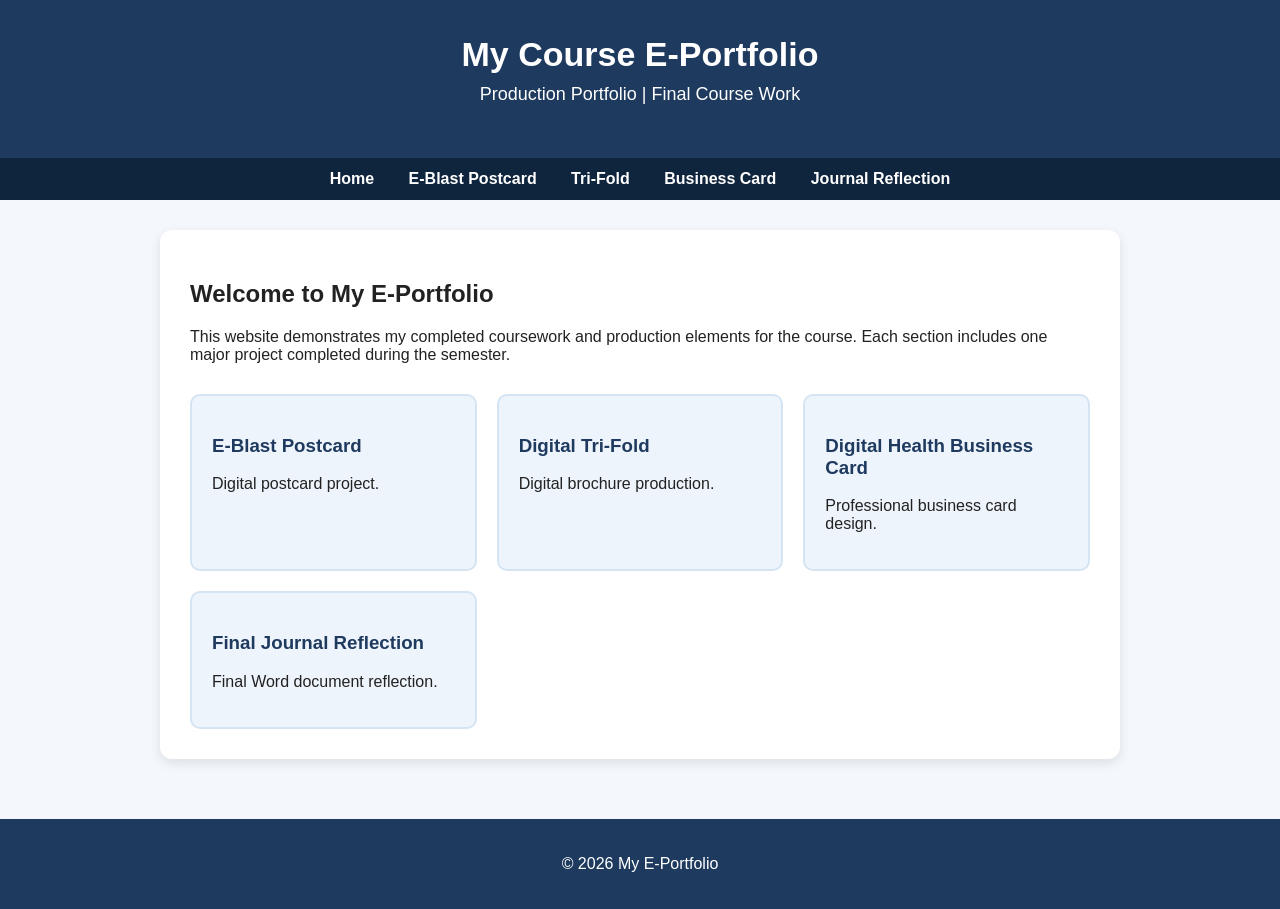
<file: index.html>
<!DOCTYPE html>
<html lang="en">
<head>
  <meta charset="UTF-8" />
  <meta name="viewport" content="width=device-width, initial-scale=1.0" />
  <title>My E-Portfolio</title>
  <link rel="stylesheet" href="style.css" />
</head>
<body>

<header>
  <h1>My Course E-Portfolio</h1>
  <p>Production Portfolio | Final Course Work</p>
</header>

<nav>
  <a href="index.html">Home</a>
  <a href="eblast.html">E-Blast Postcard</a>
  <a href="trifold.html">Tri-Fold</a>
  <a href="businesscard.html">Business Card</a>
  <a href="journal.html">Journal Reflection</a>
</nav>

<main>
  <section class="hero">
    <h2>Welcome to My E-Portfolio</h2>
    <p>
      This website demonstrates my completed coursework and production elements
      for the course. Each section includes one major project completed during
      the semester.
    </p>

    <div class="cards">
      <a class="card" href="eblast.html">
        <h3>E-Blast Postcard</h3>
        <p>Digital postcard project.</p>
      </a>

      <a class="card" href="trifold.html">
        <h3>Digital Tri-Fold</h3>
        <p>Digital brochure production.</p>
      </a>

      <a class="card" href="businesscard.html">
        <h3>Digital Health Business Card</h3>
        <p>Professional business card design.</p>
      </a>

      <a class="card" href="journal.html">
        <h3>Final Journal Reflection</h3>
        <p>Final Word document reflection.</p>
      </a>
    </div>
  </section>
</main>

<footer>
  <p>&copy; 2026 My E-Portfolio</p>
</footer>

</body>
</html>
</file>
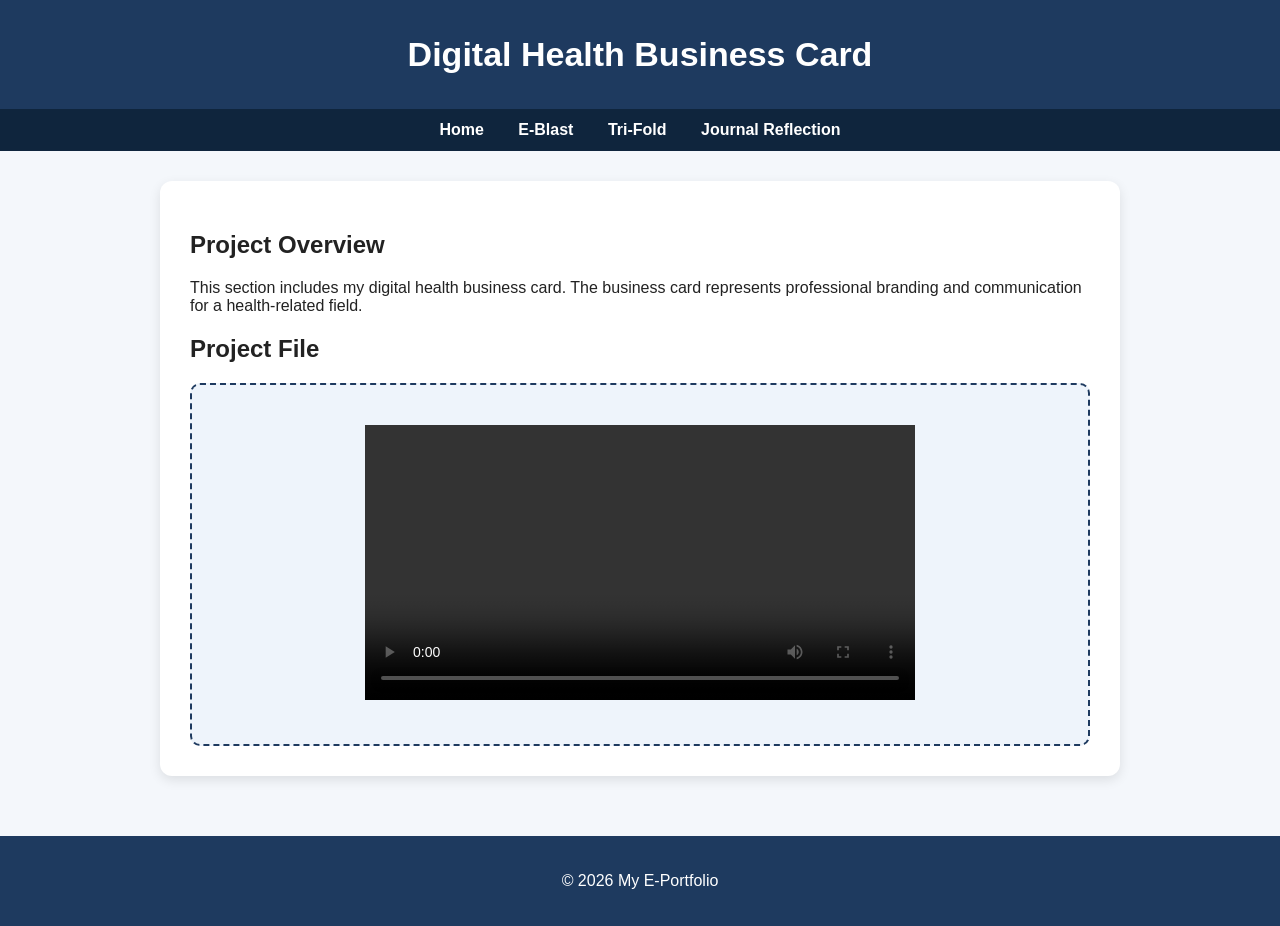
<file: businesscard.html>
<!DOCTYPE html>
<html lang="en">
<head>
  <meta charset="UTF-8" />
  <title>Digital Health Business Card</title>
  <link rel="stylesheet" href="style.css" />
</head>
<body>

<header>
  <h1>Digital Health Business Card</h1>
</header>

<nav>
  <a href="index.html">Home</a>
  <a href="eblast.html">E-Blast</a>
  <a href="trifold.html">Tri-Fold</a>
  <a href="journal.html">Journal Reflection</a>
</nav>

<main>
  <section class="content">
    <h2>Project Overview</h2>
    <p>
      This section includes my digital health business card. The business card
      represents professional branding and communication for a health-related field.
    </p>

    <h2>Project File</h2>
    <div class="placeholder">
   <video width="550" controls>
    <source src="businesscard.mp4" type="video/mp4">
  </video>
    </div>
  </section>
</main>

<footer>
  <p>&copy; 2026 My E-Portfolio</p>
</footer>

</body>
</html>
</file>
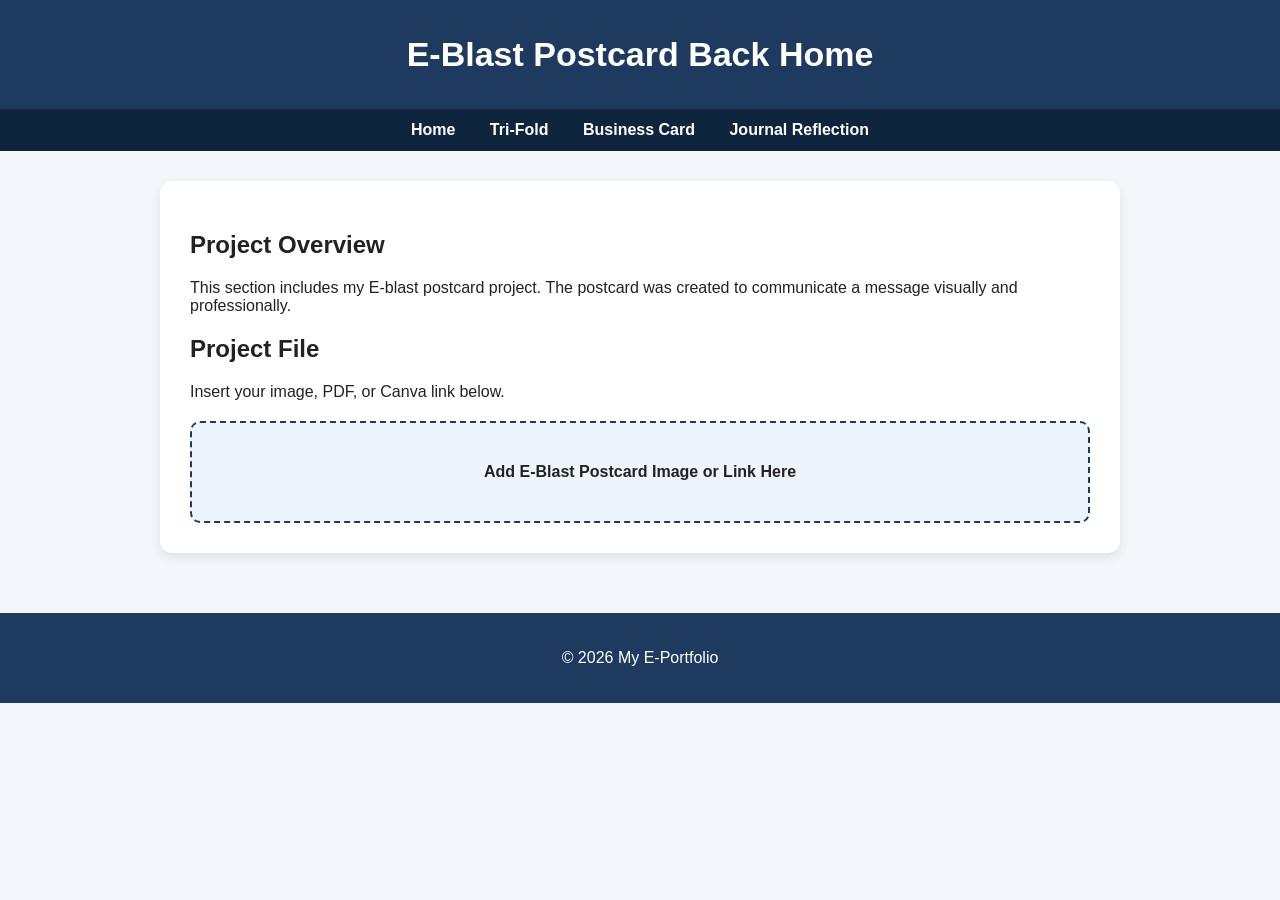
<file: eblast.html>
<!DOCTYPE html>
<html lang="en">
<head>
  <meta charset="UTF-8" />
  <title>E-Blast Postcard</title>
  <link rel="stylesheet" href="style.css" />
</head>
<body>

<header>
  <h1>E-Blast Postcard Back Home</h1>
</header>

<nav>
  <a href="index.html">Home</a>
  <a href="trifold.html">Tri-Fold</a>
  <a href="businesscard.html">Business Card</a>
  <a href="journal.html">Journal Reflection</a>
</nav>

<main>
  <section class="content">
    <h2>Project Overview</h2>
    <p>
      This section includes my E-blast postcard project. The postcard was created
      to communicate a message visually and professionally.
    </p>

    <h2>Project File</h2>
    <p>Insert your image, PDF, or Canva link below.</p>

    <div class="placeholder">
      Add E-Blast Postcard Image or Link Here
    </div>
  </section>
</main>

<footer>
  <p>&copy; 2026 My E-Portfolio</p>
</footer>

</body>
</html>
</file>
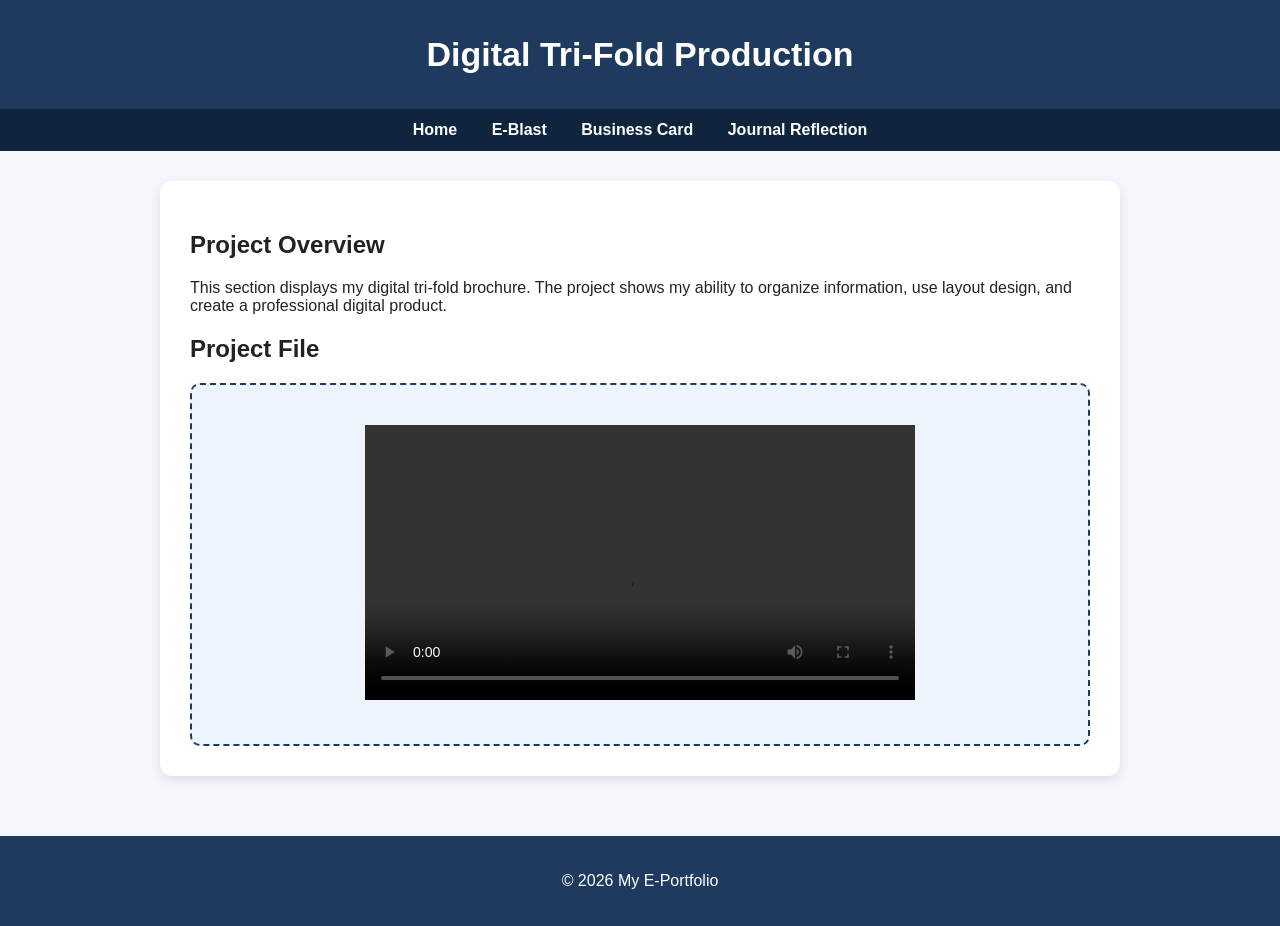
<file: trifold.html>
<!DOCTYPE html>
<html lang="en">
<head>
  <meta charset="UTF-8" />
  <title>Digital Tri-Fold Production</title>
  <link rel="stylesheet" href="style.css" />
</head>
<body>

<header>
  <h1>Digital Tri-Fold Production</h1>
</header>

<nav>
  <a href="index.html">Home</a>
  <a href="eblast.html">E-Blast</a>
  <a href="businesscard.html">Business Card</a>
  <a href="journal.html">Journal Reflection</a>
</nav>

<main>
  <section class="content">
    <h2>Project Overview</h2>
    <p>
      This section displays my digital tri-fold brochure. The project shows my
      ability to organize information, use layout design, and create a professional
      digital product.
    </p>

    <h2>Project File</h2>
    <div class="placeholder">
     <video width="550" controls>
    <source src="[Original size] [Original size] Add a heading.mp4" type="video/mp4">
  </video>
    </div>
  </section>
</main>

<footer>
  <p>&copy; 2026 My E-Portfolio</p>
</footer>

</body>
</html>
</file>
<file: style.css>
* {
  box-sizing: border-box;
}

body {
  margin: 0;
  font-family: Arial, sans-serif;
  background: #f4f7fb;
  color: #222;
}

header {
  background: #1e3a5f;
  color: white;
  text-align: center;
  padding: 35px 20px;
}

header h1 {
  margin: 0;
  font-size: 34px;
}

header p {
  margin-top: 10px;
  font-size: 18px;
}

nav {
  background: #0f253d;
  text-align: center;
  padding: 12px;
}

nav a {
  color: white;
  text-decoration: none;
  margin: 10px 15px;
  font-weight: bold;
}

nav a:hover {
  text-decoration: underline;
}

main {
  max-width: 1000px;
  margin: auto;
  padding: 30px 20px;
}

.hero,
.content {
  background: white;
  padding: 30px;
  border-radius: 12px;
  box-shadow: 0 4px 12px rgba(0,0,0,0.1);
}

.cards {
  display: grid;
  grid-template-columns: repeat(auto-fit, minmax(220px, 1fr));
  gap: 20px;
  margin-top: 30px;
}

.card {
  background: #eef4fb;
  padding: 20px;
  border-radius: 10px;
  text-decoration: none;
  color: #222;
  border: 2px solid #d5e4f2;
}

.card:hover {
  background: #dcecff;
  transform: scale(1.02);
}

.card h3 {
  color: #1e3a5f;
}

.placeholder {
  margin-top: 20px;
  padding: 40px;
  border: 2px dashed #1e3a5f;
  text-align: center;
  background: #eef4fb;
  border-radius: 10px;
  font-weight: bold;
}

footer {
  text-align: center;
  padding: 20px;
  background: #1e3a5f;
  color: white;
  margin-top: 30px;
}
</file>
